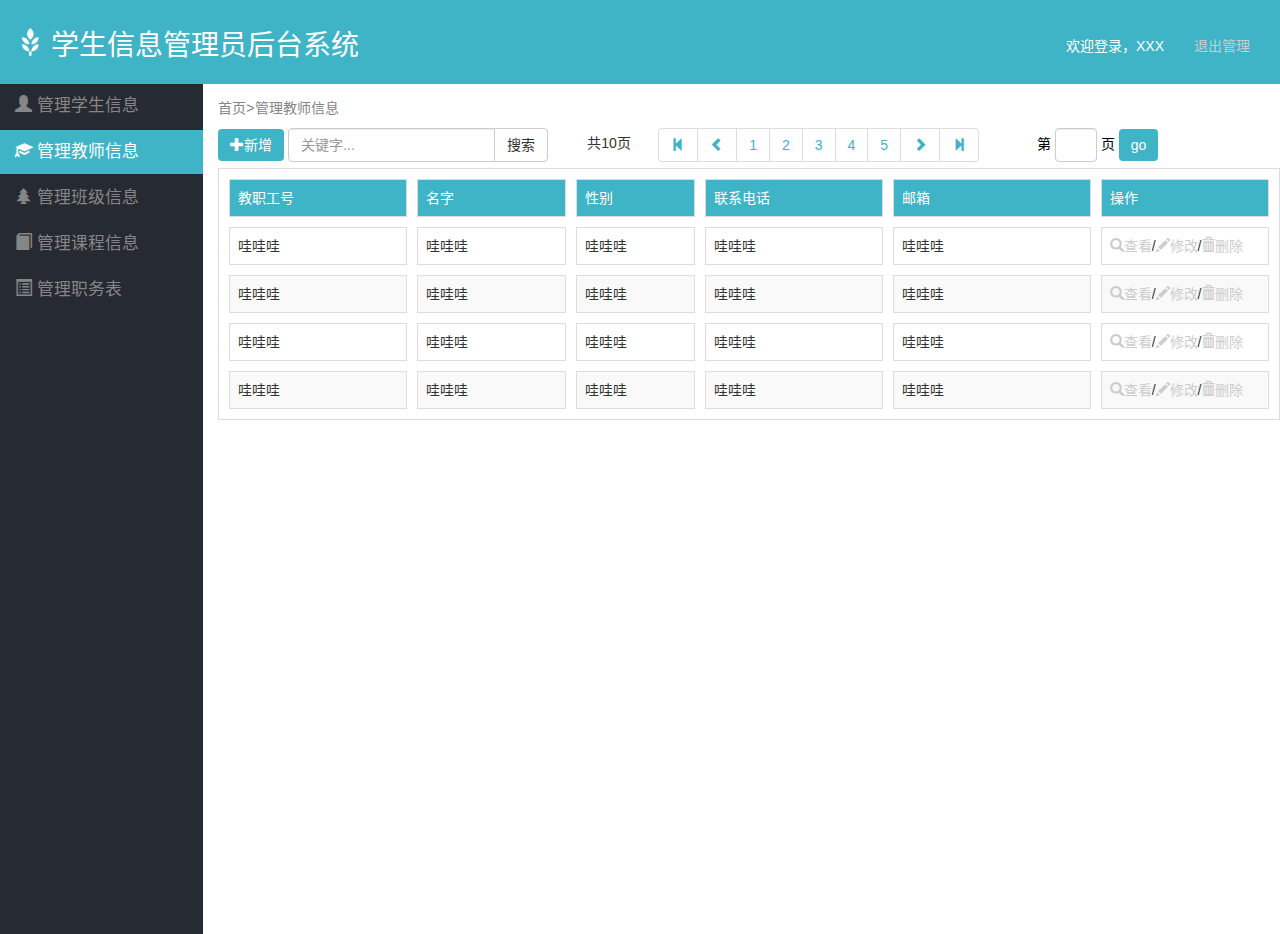
<file: src/main/web/view.html>
<!DOCTYPE html>
<html lang="zh-CN">
<head>
    <meta charset="utf-8">
    <meta http-equiv="X-UA-Compatible" content="IE=edge">
    <meta name="viewport" content="width=device-width, initial-scale=1, maximum-scale=1, user-scalable=no">
    <title>管理教师信息</title>
    <link href="css/bootstrap.min.css" rel="stylesheet">
    <link href="css/main.css" rel="stylesheet">
</head>

<body>
<nav class="navbar navbar-default" style="margin-bottom:0;border:0;border-radius:0;">
    <div class="container-fluid">
        <!-- Brand and toggle get grouped for better mobile display -->
        <div class="navbar-header">
            <a class="navbar-brand" href="#"><span class="glyphicon glyphicon-grain"></span>&nbsp;学生信息管理员后台系统</a>
        </div>

        <span class="navbar-text" style="float:right;"><a href="#">退出管理</a></span>
        <span class="navbar-text" style="float:right;">欢迎登录，XXX</span>
    </div>
</nav>

<div class="container" style="overflow:hidden;margin:0;width:100%;padding:0px;">

    <div class="row">
        <div class="col-xs-2" id="inn">
            <ul class="nav nav-pills nav-stacked">
                <li role="presentation"><a href="#"><span class="glyphicon glyphicon-user"></span>&nbsp;管理学生信息</a></li>
                <li role="presentation" class="active"><a href="#"><span class="glyphicon glyphicon-education"></span>&nbsp;管理教师信息</a>
                </li>
                <li role="presentation"><a href="#"><span
                        class="glyphicon glyphicon-tree-conifer"></span>&nbsp;管理班级信息</a></li>
                <li role="presentation"><a href="#"><span class="glyphicon glyphicon-book"></span>&nbsp;管理课程信息</a></li>
                <li role="presentation"><a href="#"><span class="glyphicon glyphicon-list-alt"></span>&nbsp;管理职务表</a>
                </li>
            </ul>
        </div>
        <div class="col-xs-10">
            <p class="biao"><a>首页></a><a>管理教师信息</a></p>

            <div class="row">
                <div class="col-xs-4">
                    <form class="form-inline">
                        <button onclick="javascript:window.location.href='add.html';" type="button"
                                class="btn btn-primary"><span class="glyphicon glyphicon-plus"></span>新增
                        </button>
                        <div class="input-group" class="col-xs-3;">
                            <input type="text" class="form-control" placeholder="关键字...">
                <span class="input-group-btn">
                  <button class="btn btn-default" type="button">搜索</button>
                </span>
                        </div>
                    </form>
                </div>
                <div class="col-xs-1" style="padding-right:0;">
                    <p style="padding:5px;">共10页</p>
                </div>
                <div class="col-xs-4" style="padding-left:0;">
                    <nav>
                        <ul class="pagination" style="margin:0;">
                            <li>
                                <a href="#" aria-label="first">
                                    <span aria-hidden="true" class="glyphicon glyphicon-step-backward"></span>
                                </a>
                            </li>
                            <li>
                                <a href="#" aria-label="Previous">
                                    <span aria-hidden="true" class="glyphicon glyphicon-chevron-left"></span>
                                </a>
                            </li>
                            <li><a href="#">1</a></li>
                            <li><a href="#">2</a></li>
                            <li><a href="#">3</a></li>
                            <li><a href="#">4</a></li>
                            <li><a href="#">5</a></li>
                            <li>
                                <a href="#" aria-label="Next">
                                    <span aria-hidden="true" class="glyphicon glyphicon-chevron-right"></span>
                                </a>
                            </li>
                            <li>
                                <a href="#" aria-label="Previous">
                                    <span aria-hidden="true" class="glyphicon glyphicon-step-forward"></span>
                                </a>
                            </li>
                        </ul>
                    </nav>
                </div>
                <div class="col-xs-3">
                    <form class="form-inline">
                        <div class="form-group">
                            <label for="search">第</label>
                            <input type="text" class="form-control" id="search" name="search" style="width:3em;">
                            <label for="search">页</label>
                            <button class="btn btn-primary" type="submit">go</button>
                        </div>
                    </form>
                </div>
            </div>

            <div class="row">
                <div class="col-xs-12">
                    <table class="table table-striped table-bordered">
                        <tr>
                            <td style="background-color:#3fb4c6; color:#fff;width:18%;">教职工号</td>
                            <td style="background-color:#3fb4c6; color:#fff;width:15%;">名字</td>
                            <td style="background-color:#3fb4c6; color:#fff;width:12%;">性别</td>
                            <td style="background-color:#3fb4c6; color:#fff;width:18%;">联系电话</td>
                            <td style="background-color:#3fb4c6; color:#fff;width:20%;">邮箱</td>
                            <td style="background-color:#3fb4c6; color:#fff;">操作</td>
                        </tr>
                        <tr>
                            <td>哇哇哇</td>
                            <td>哇哇哇</td>
                            <td>哇哇哇</td>
                            <td>哇哇哇</td>
                            <td>哇哇哇</td>
                            <td><a href="check.html" class="check"><span
                                    class=" glyphicon glyphicon-search"></span>查看</a>/<a href="check.html"
                                                                                         class="change"><span
                                    class="glyphicon glyphicon-pencil"></span>修改</a>/<a href="#" class="delete"><span
                                    class="glyphicon glyphicon-trash"></span>删除</a></td>
                        </tr>
                        <tr>
                            <td>哇哇哇</td>
                            <td>哇哇哇</td>
                            <td>哇哇哇</td>
                            <td>哇哇哇</td>
                            <td>哇哇哇</td>
                            <td><a href="check.html" class="check"><span
                                    class=" glyphicon glyphicon-search"></span>查看</a>/<a href="check.html"
                                                                                         class="change"><span
                                    class="glyphicon glyphicon-pencil"></span>修改</a>/<a href="#" class="delete"><span
                                    class="glyphicon glyphicon-trash"></span>删除</a></td>
                        </tr>
                        <tr>
                            <td>哇哇哇</td>
                            <td>哇哇哇</td>
                            <td>哇哇哇</td>
                            <td>哇哇哇</td>
                            <td>哇哇哇</td>
                            <td><a href="check.html" class="check"><span
                                    class=" glyphicon glyphicon-search"></span>查看</a>/<a href="check.html"
                                                                                         class="change"><span
                                    class="glyphicon glyphicon-pencil"></span>修改</a>/<a href="#" class="delete"><span
                                    class="glyphicon glyphicon-trash"></span>删除</a></td>
                        </tr>
                        <tr>
                            <td>哇哇哇</td>
                            <td>哇哇哇</td>
                            <td>哇哇哇</td>
                            <td>哇哇哇</td>
                            <td>哇哇哇</td>
                            <td><a href="check.html" class="check"><span
                                    class=" glyphicon glyphicon-search"></span>查看</a>/<a href="check.html"
                                                                                         class="change"><span
                                    class="glyphicon glyphicon-pencil"></span>修改</a>/<a href="#" class="delete"><span
                                    class="glyphicon glyphicon-trash"></span>删除</a></td>
                        </tr>
                    </table>
                </div>
            </div>

        </div>
    </div>
</div>
<div style="width:100%;height:100%;position:absolute;background-color:#000;top:0;left:0;z-index:2;opacity:0.3;display:none;"
     id="cover"></div>
<div style="position:absolute;top:5em;width:100%;z-index:3;text-align:left;display:none;" id="pushWindow">
    <div class="container-fluid">
        <div class="row">
            <div class="col-xs-4 col-xs-offset-4" style="background-color:#fff;padding:0;">
                <p style="background-color:#3fb4c6;margin:0;padding:5px;color:#fff;">删除询问</p>

                <div style="text-align:center;">
                    <p style="margin:3em;">确定删除该文件吗？</p>

                    <div style="text-align:right;background-color:#eee;padding:5px;">
                        <button class="btn btn-default">确认</button>
                        &nbsp;&nbsp;&nbsp;&nbsp;
                        <button class="btn btn-default" id="cancel">取消</button>
                    </div>
                </div>
            </div>
        </div>
    </div>
</div>

</body>
<script src="js/jquery-1.11.3.min.js"></script>
<script src="js/bootstrap.min.js"></script>
<script>
    window.onload = function () {
        $(".delete").click(function () {
            $("#cover").show();
            $("#pushWindow").show();
        });
        $("#cover").click(function () {
            $("#cover").hide();
            $("#pushWindow").hide();
        })
        $("#cancel").click(function () {
            $("#cover").hide();
            $("#pushWindow").hide();
        })
        if ($("body").height() < window.innerHeight) {
            $("#inn").css("height", window.innerHeight - 50);
        }
        else {
            $("#inn").css("height", document.body.scrollHeight - 50);
        }
    };
</script>
</html>
</file>
<file: src/main/web/css/main.css>
h1{
    color:#868686;
    font-size:2em;
}
.nav-pills>li>a{
    font-size:1.2em;
    border-radius:0;
    color:#868686;
}
a{
    color:#ccc;
}
#inn{
    padding-right:0;
    background-color:#262a33;
}
.navbar-brand{
    padding-top:1em;
    color:#fff !important;
    font-size:2em;
}
.navbar-text{
    padding-top:1.5em;
    color:#fff !important;
}
.navbar-default{
    background-color:#3fb4c6;
    height:6em;
}
.biao{
    padding-top:1em;
    font-size:1em;
}
.biao a{
    color:#868686;
}
label{
    color:#000;
    font-weight:normal;
}
.nav .active a{
    background-color:#3fb4c6 !important;
}
.btn-primary{
    border:0;
    background-color:#3fb4c6 !important;
}
.pagination>li>a,
.pagination>li>span {
    color:#3fb4c6 !important;
}
.label{
    color: #0f0f0f;
}

table{
    border-collapse:inherit;
    border-spacing:10px;
}
</file>
